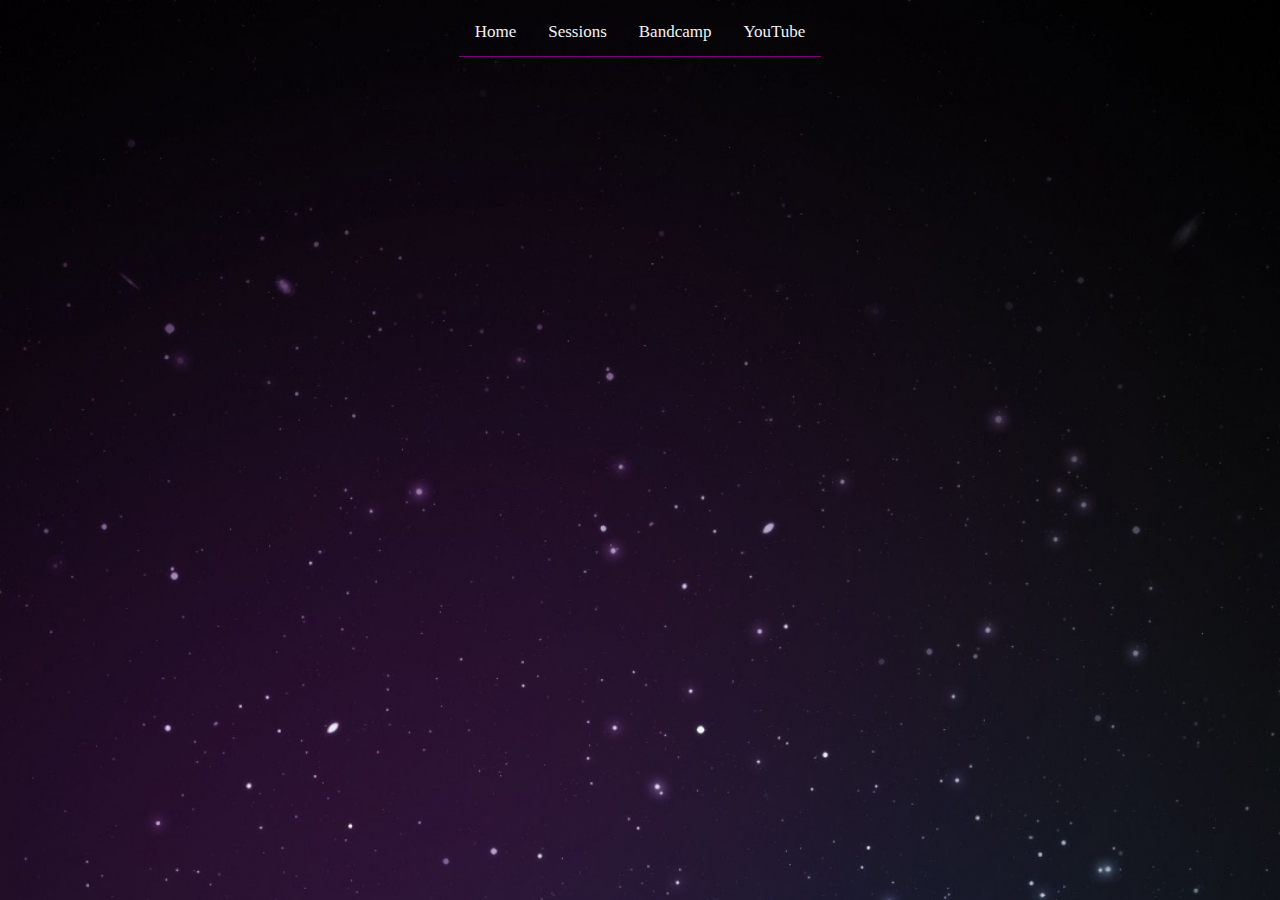
<file: index.html>
<!DOCTYPE html>
<html>
<head id="head">
	<script src="scripts/jquery-3.1.1.js"></script>
	<script>
		$('#head').load('head.html');
	</script>
</head>

<body>

<div id="menu">
	<script>
		$('#menu').load('menu.html');
	</script>
</div>

<div class="content">
	<div class="mb-50">
		<iframe width="560" height="315" src="https://www.youtube.com/embed/FumScGYybGU" frameborder="0" allowfullscreen></iframe>
	</div>
	<div class="mb-50">
		<iframe width="560" height="315" src="https://www.youtube.com/embed/iPUKq2e_Zpc" frameborder="0" allowfullscreen></iframe>
	</div>
</div>
</file>
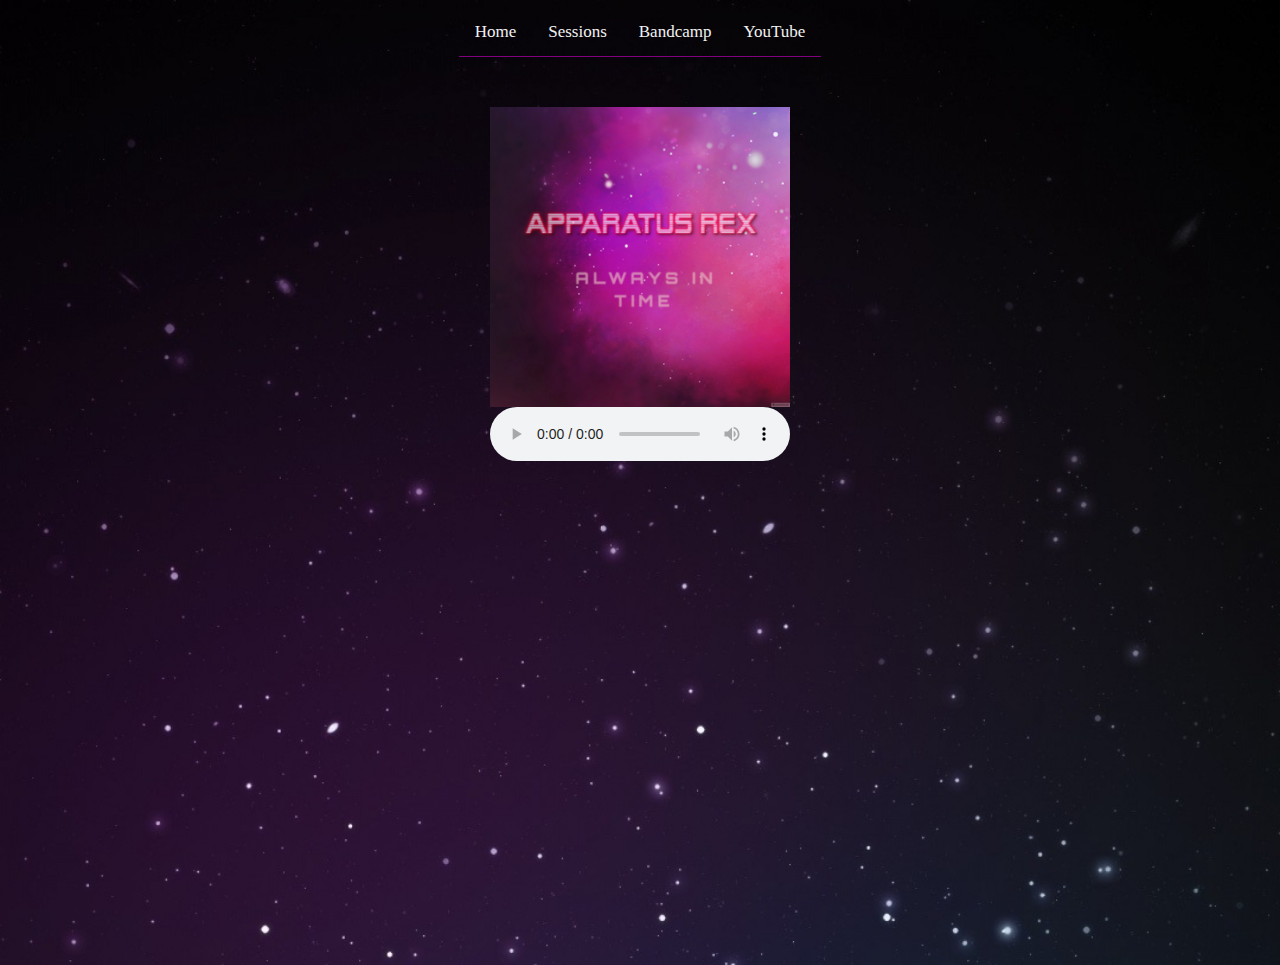
<file: music.html>
<!DOCTYPE html>
<html>
<head id="head">
	<script src="scripts/jquery-3.1.1.js"></script>
	<script>
		$('#head').load('head.html');
	</script>
</head>

<body>

<div id="menu">
	<script>
		$('#menu').load('menu.html');
	</script>
</div>

<div class="content">
	
	<div class="mb-50">
		<div class="audio">
			<img src="img/cover.jpg" heigth="300" width="300" />
			<audio id="audio" controls="controls">
				<source id="mp3Source" src="http://apparatusrex.nl/tracks/woo.wav" type="audio/wav"></source>
				Your browser does not support the audio element.
			</audio>
		</div>
	</div>
	<div class="mb-50">
		<iframe style="border: 0; width: 300px; height: 392px;" src="https://bandcamp.com/EmbeddedPlayer/track=15796314/size=large/bgcol=333333/linkcol=9a64ff/tracklist=false/transparent=true/" seamless><a href="http://apparatusrex.bandcamp.com/track/ago">Ago by Apparatus Rex</a></iframe>
	</div>	
</div>
</file>
